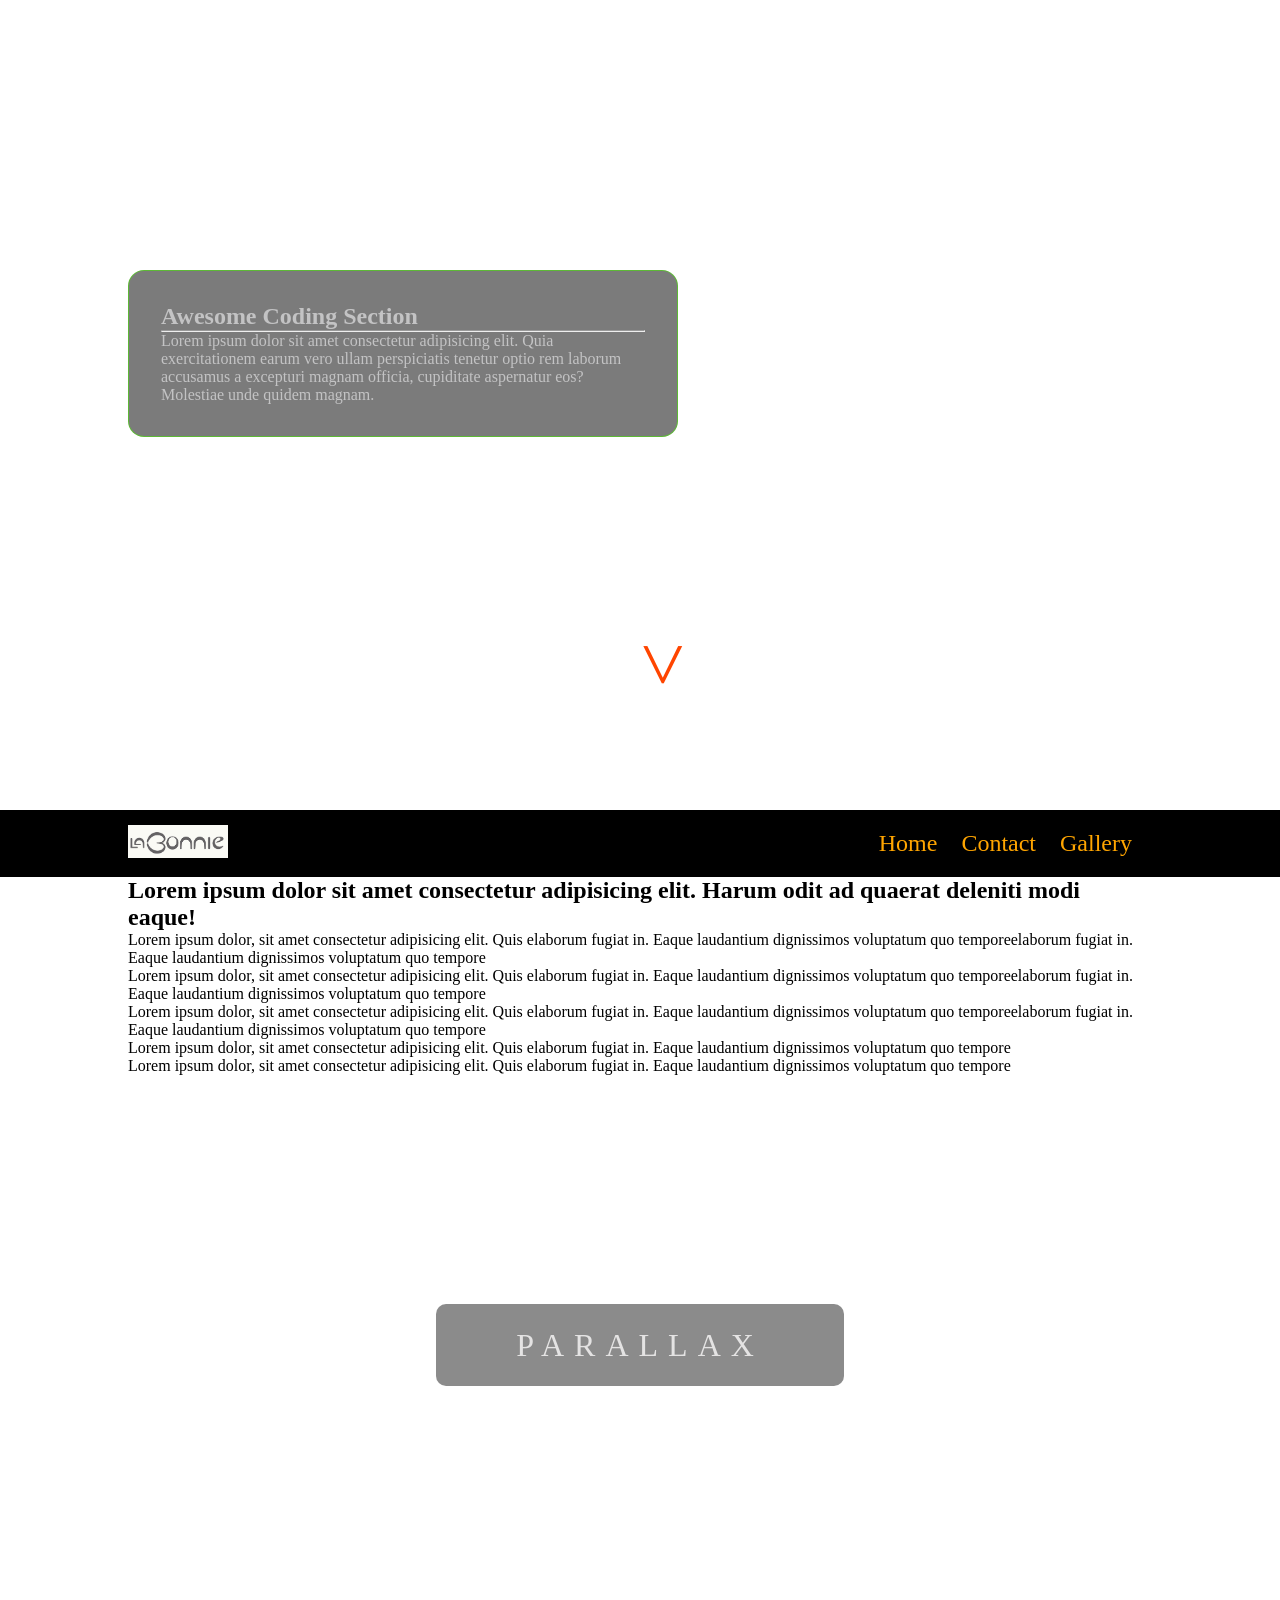
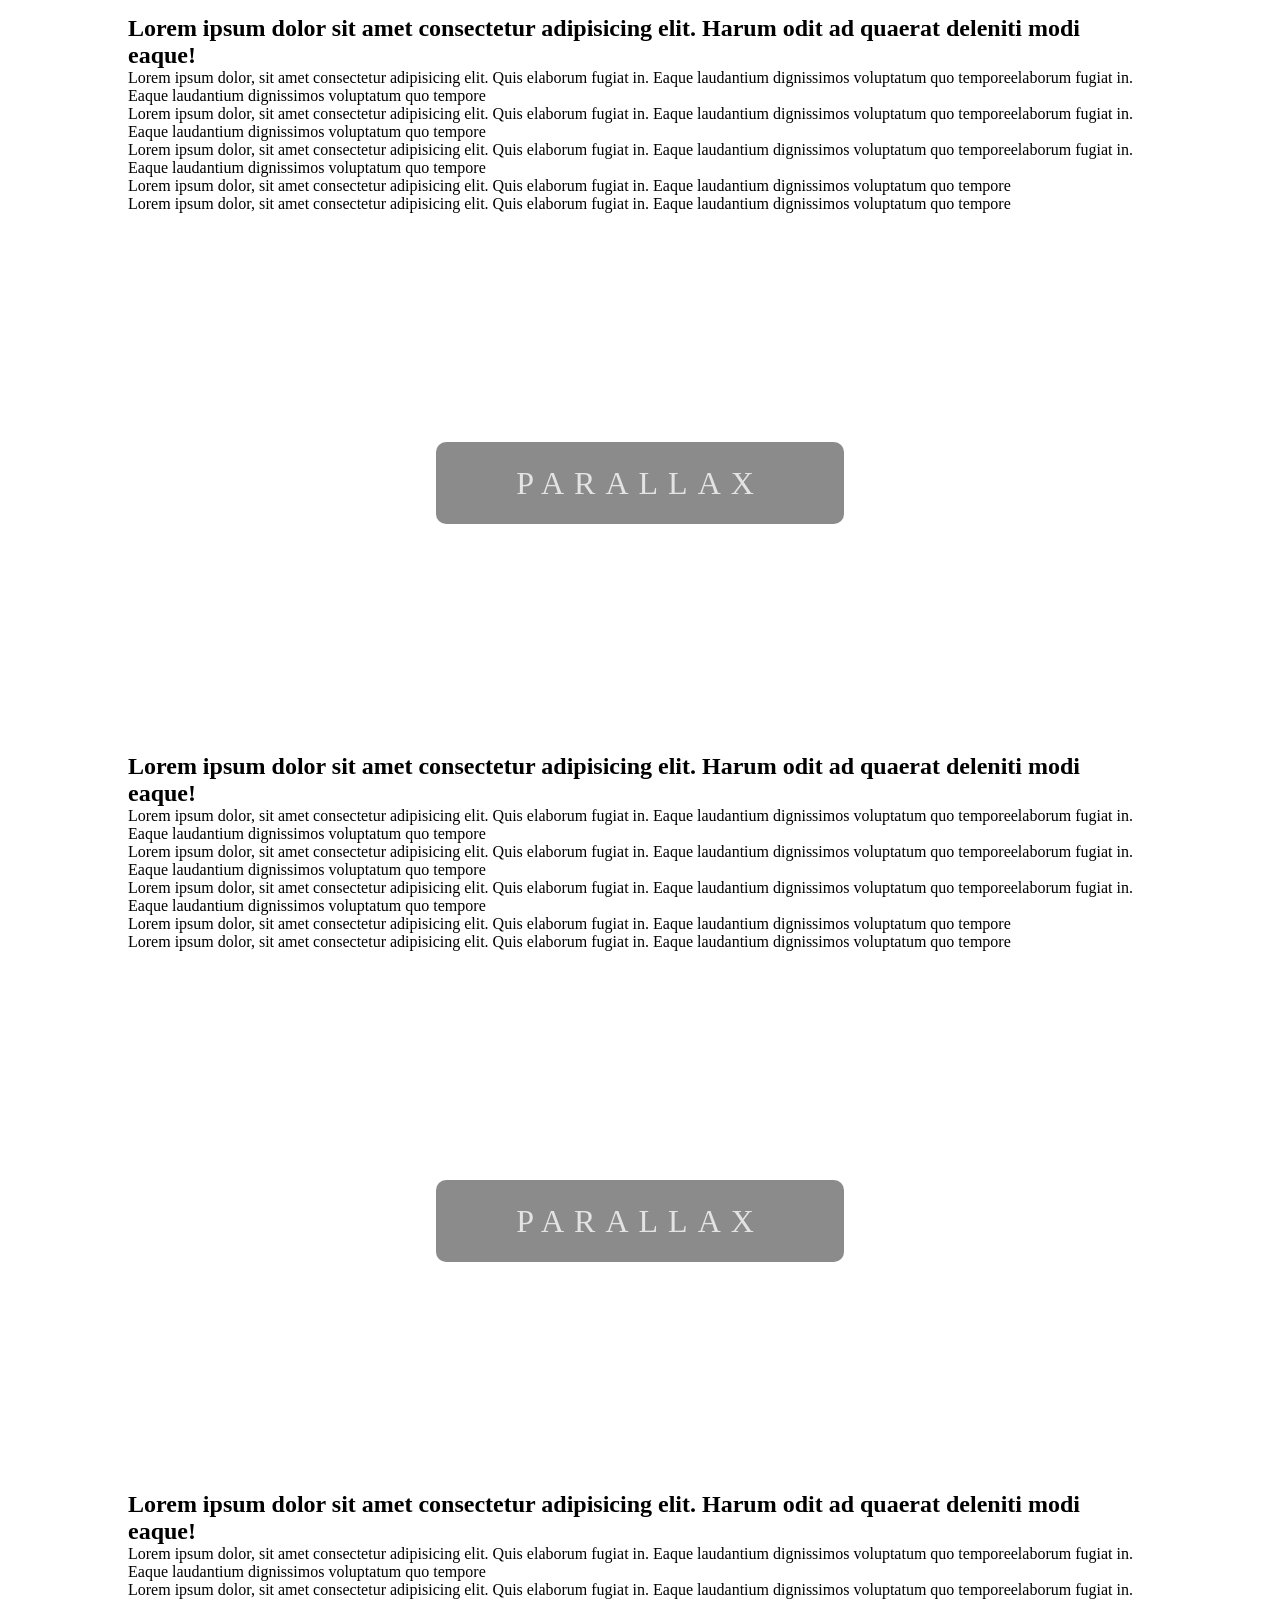
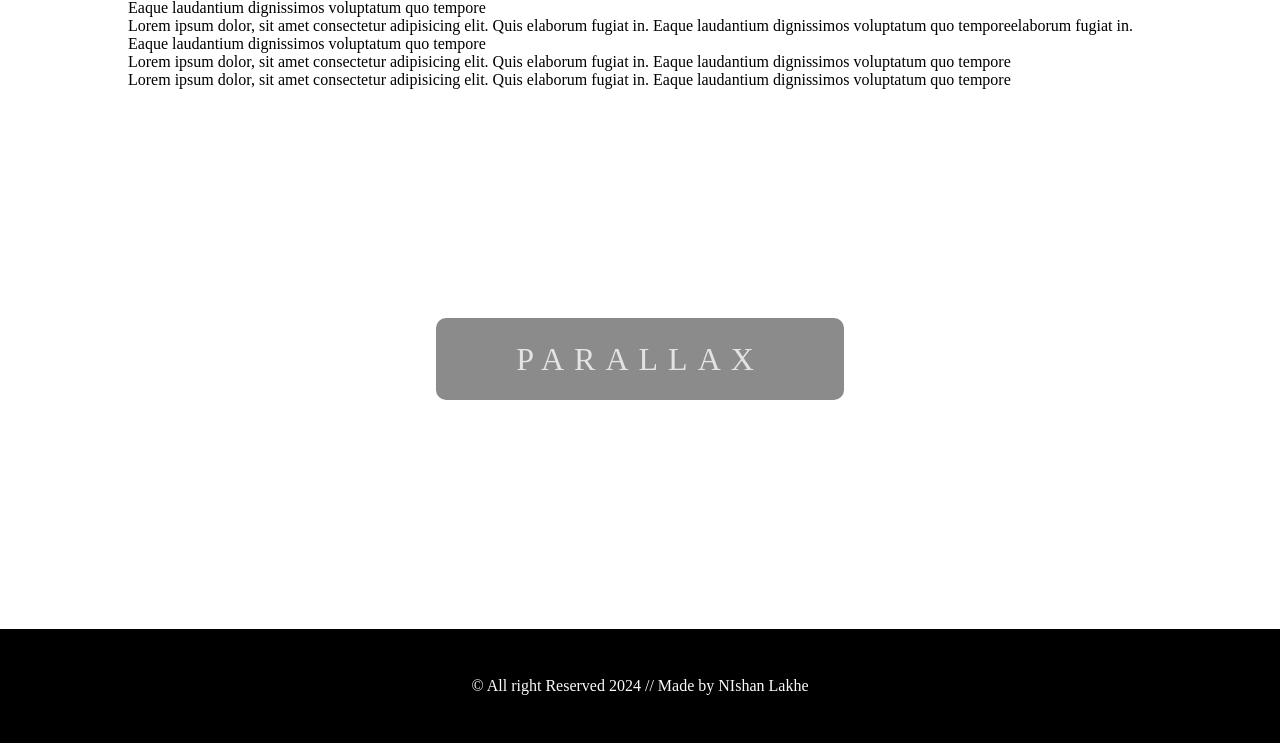
<file: index.html>
<!DOCTYPE html>
<html lang="en">
  <head>
    <meta charset="UTF-8" />
    <meta name="viewport" content="width=device-width, initial-scale=1.0" />
    <title>Parallax</title>
    <link rel="stylesheet" href="parallax.css" />
  </head>
  <body>
    <div class="wrapper">
      <!-- hero section  -->
      <section class="hero">
        <video autoplay loop muted>
          <source src="./assets/video.mp4" />
        </video>
        <div class="hero-article">
          <h2>Awesome Coding Section</h2>
          <hr />
          <p>
            Lorem ipsum dolor sit amet consectetur adipisicing elit. Quia
            exercitationem earum vero ullam perspiciatis tenetur optio rem
            laborum accusamus a excepturi magnam officia, cupiditate aspernatur
            eos? Molestiae unde quidem magnam.
          </p>
        </div>
        <span class="down"> &gt;</span>
      </section>
      <!-- nav bar -->
      <nav>
        <div class="container">
          <div class="logo">
            <img src="./assets/LoGo.png" alt="" width="100px" />
          </div>
          <div class="menu">
            <ul>
              <li><a href="#">Home</a></li>
              <li><a href="#">Contact</a></li>
              <li><a href="#">Gallery</a></li>
            </ul>
          </div>
        </div>
      </nav>

      <!-- paragraph -->
      <div class="container">
        <h2>
          Lorem ipsum dolor sit amet consectetur adipisicing elit. Harum odit ad
          quaerat deleniti modi eaque!
        </h2>
        <p>
          Lorem ipsum dolor, sit amet consectetur adipisicing elit. Quis
          elaborum fugiat in. Eaque laudantium dignissimos voluptatum quo
          temporeelaborum fugiat in. Eaque laudantium dignissimos voluptatum quo
          tempore
        </p>
        <p>
          Lorem ipsum dolor, sit amet consectetur adipisicing elit. Quis
          elaborum fugiat in. Eaque laudantium dignissimos voluptatum quo
          temporeelaborum fugiat in. Eaque laudantium dignissimos voluptatum quo
          tempore
        </p>
        <p>
          Lorem ipsum dolor, sit amet consectetur adipisicing elit. Quis
          elaborum fugiat in. Eaque laudantium dignissimos voluptatum quo
          temporeelaborum fugiat in. Eaque laudantium dignissimos voluptatum quo
          tempore
        </p>
        <p>
          Lorem ipsum dolor, sit amet consectetur adipisicing elit. Quis
          elaborum fugiat in. Eaque laudantium dignissimos voluptatum quo
          tempore
        </p>
        <p>
          Lorem ipsum dolor, sit amet consectetur adipisicing elit. Quis
          elaborum fugiat in. Eaque laudantium dignissimos voluptatum quo
          tempore
        </p>
      </div>

      <!-- image -->
      <section class="img1">
        <div class="title">Parallax</div>
      </section>
      <!-- paragraph -->
      <div class="container">
        <h2>
          Lorem ipsum dolor sit amet consectetur adipisicing elit. Harum odit ad
          quaerat deleniti modi eaque!
        </h2>
        <p>
          Lorem ipsum dolor, sit amet consectetur adipisicing elit. Quis
          elaborum fugiat in. Eaque laudantium dignissimos voluptatum quo
          temporeelaborum fugiat in. Eaque laudantium dignissimos voluptatum quo
          tempore
        </p>
        <p>
          Lorem ipsum dolor, sit amet consectetur adipisicing elit. Quis
          elaborum fugiat in. Eaque laudantium dignissimos voluptatum quo
          temporeelaborum fugiat in. Eaque laudantium dignissimos voluptatum quo
          tempore
        </p>
        <p>
          Lorem ipsum dolor, sit amet consectetur adipisicing elit. Quis
          elaborum fugiat in. Eaque laudantium dignissimos voluptatum quo
          temporeelaborum fugiat in. Eaque laudantium dignissimos voluptatum quo
          tempore
        </p>
        <p>
          Lorem ipsum dolor, sit amet consectetur adipisicing elit. Quis
          elaborum fugiat in. Eaque laudantium dignissimos voluptatum quo
          tempore
        </p>
        <p>
          Lorem ipsum dolor, sit amet consectetur adipisicing elit. Quis
          elaborum fugiat in. Eaque laudantium dignissimos voluptatum quo
          tempore
        </p>
      </div>

      <!-- image -->
      <section class="img2">
        <div class="title">Parallax</div>
      </section>
      <!-- paragraph -->
      <div class="container">
        <h2>
          Lorem ipsum dolor sit amet consectetur adipisicing elit. Harum odit ad
          quaerat deleniti modi eaque!
        </h2>
        <p>
          Lorem ipsum dolor, sit amet consectetur adipisicing elit. Quis
          elaborum fugiat in. Eaque laudantium dignissimos voluptatum quo
          temporeelaborum fugiat in. Eaque laudantium dignissimos voluptatum quo
          tempore
        </p>
        <p>
          Lorem ipsum dolor, sit amet consectetur adipisicing elit. Quis
          elaborum fugiat in. Eaque laudantium dignissimos voluptatum quo
          temporeelaborum fugiat in. Eaque laudantium dignissimos voluptatum quo
          tempore
        </p>
        <p>
          Lorem ipsum dolor, sit amet consectetur adipisicing elit. Quis
          elaborum fugiat in. Eaque laudantium dignissimos voluptatum quo
          temporeelaborum fugiat in. Eaque laudantium dignissimos voluptatum quo
          tempore
        </p>
        <p>
          Lorem ipsum dolor, sit amet consectetur adipisicing elit. Quis
          elaborum fugiat in. Eaque laudantium dignissimos voluptatum quo
          tempore
        </p>
        <p>
          Lorem ipsum dolor, sit amet consectetur adipisicing elit. Quis
          elaborum fugiat in. Eaque laudantium dignissimos voluptatum quo
          tempore
        </p>
      </div>

      <!-- image -->
      <section class="img3">
        <div class="title">Parallax</div>
      </section>
      <!-- paragraph -->
      <div class="container">
        <h2>
          Lorem ipsum dolor sit amet consectetur adipisicing elit. Harum odit ad
          quaerat deleniti modi eaque!
        </h2>
        <p>
          Lorem ipsum dolor, sit amet consectetur adipisicing elit. Quis
          elaborum fugiat in. Eaque laudantium dignissimos voluptatum quo
          temporeelaborum fugiat in. Eaque laudantium dignissimos voluptatum quo
          tempore
        </p>
        <p>
          Lorem ipsum dolor, sit amet consectetur adipisicing elit. Quis
          elaborum fugiat in. Eaque laudantium dignissimos voluptatum quo
          temporeelaborum fugiat in. Eaque laudantium dignissimos voluptatum quo
          tempore
        </p>
        <p>
          Lorem ipsum dolor, sit amet consectetur adipisicing elit. Quis
          elaborum fugiat in. Eaque laudantium dignissimos voluptatum quo
          temporeelaborum fugiat in. Eaque laudantium dignissimos voluptatum quo
          tempore
        </p>
        <p>
          Lorem ipsum dolor, sit amet consectetur adipisicing elit. Quis
          elaborum fugiat in. Eaque laudantium dignissimos voluptatum quo
          tempore
        </p>
        <p>
          Lorem ipsum dolor, sit amet consectetur adipisicing elit. Quis
          elaborum fugiat in. Eaque laudantium dignissimos voluptatum quo
          tempore
        </p>
      </div>

      <!-- image -->
      <section class="img4">
        <div class="title">Parallax</div>
      </section>
    </div>
    <footer>&copy; All right Reserved 2024 // Made by NIshan Lakhe</footer>
  </body>
</html>
</file>
<file: parallax.css>
body {
  margin: 0;
}
* {
  box-sizing: border-box;
  margin: 0;
  padding: 0;
}
.wrapper {
  width: 100%;
}

.container {
  width: 80%;
  margin: auto;
}

/* hero section   */
.hero {
  height: 90vh;
  position: relative;
}
.hero video {
  width: 100%;
  height: 100%;
  object-fit: cover;
}

.hero-article {
  background: #18181891;
  width: 550px;
  position: absolute;
  top: 30vh;
  left: 10vw;
  border-radius: 1rem;
  border: 1px solid rgba(74, 225, 9, 0.6);
  padding: 2rem;
  color: rgb(195, 195, 196);
  backdrop-filter: blur(5px);
}
.down {
  font-size: 5rem;
  color: orangered;
  position: absolute;
  bottom: 100px;
  left: 50%;
  transform: rotate(90deg);

  animation: goDown 1s infinite;
}
@keyframes goDown {
  0% {
    bottom: 100px;
    left: 50%;
  }
  100% {
    bottom: 10px;
    left: 50%;
  }
}

/* nav bar  */

.menu ul {
  font-size: 1.5rem;
  display: flex;
  justify-content: space-between;
  align-items: center;
  padding: 20px;
  list-style: none;
  gap: 1.5rem;
}
.menu ul a {
  color: orange;
  text-decoration: none;
}
nav {
  background: #000;

  position: sticky;
  top: 0;
}
nav > div {
  display: flex;
  justify-content: space-between;
  align-items: center;
}
.menu ul :hover {
  color: snow;
  transform: scale(1.3);
  pointer: cursor;
  transition: all 0.5s;
}

/* paragraph */

/* image  */
[class^="img"] {
  height: 60vh;
  display: flex;
  justify-content: center;
  align-items: center;
}
.title {
  background: #1b1b1b81;
  color: rgba(246, 245, 245, 0.832);
  font-size: 2rem;
  padding: 1.4rem 5rem;
  letter-spacing: 10px;
  border-radius: 10px;
  text-transform: uppercase;
}
.img1 {
  background: url(./assets/image1.jpg) no-repeat center;
  background-size: cover;
  background-attachment: fixed;
}
.img2 {
  background: url(./assets/image2.jpg) no-repeat center;
  background-size: cover;
  background-attachment: fixed;
}
.img3 {
  background: url(./assets/image1.jpg) no-repeat center;
  background-size: cover;
  background-attachment: fixed;
}
.img4 {
  background: url(./assets/image2.jpg) no-repeat center;
  background-size: cover;
  background-attachment: fixed;
}

/* footer  */
footer {
  background: #000;
  color: snow;
  padding: 3rem;
  text-align: center;
}
</file>
